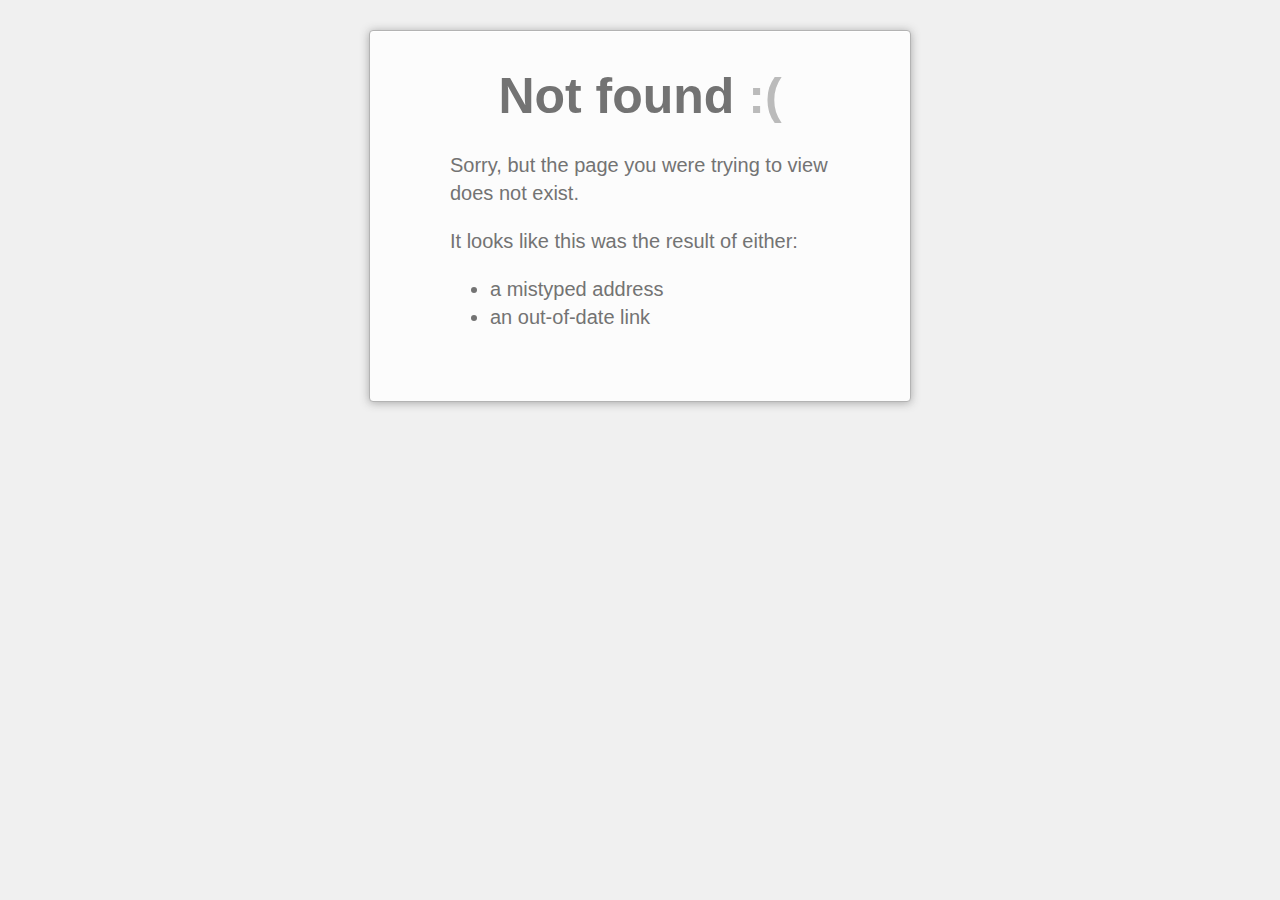
<file: src/main/webapp/error404.html>
<!DOCTYPE html>
<html lang="en">
    <head>
        <meta charset="utf-8">
        <title>Page Not Found :(</title>
        <style>
            ::-moz-selection {
                background: #b3d4fc;
                text-shadow: none;
            }

            ::selection {
                background: #b3d4fc;
                text-shadow: none;
            }

            html {
                padding: 30px 10px;
                font-size: 20px;
                line-height: 1.4;
                color: #737373;
                background: #f0f0f0;
                -webkit-text-size-adjust: 100%;
                -ms-text-size-adjust: 100%;
            }

            html,
            input {
                font-family: "Helvetica Neue", Helvetica, Arial, sans-serif;
            }

            body {
                max-width: 500px;
                _width: 500px;
                padding: 30px 20px 50px;
                border: 1px solid #b3b3b3;
                border-radius: 4px;
                margin: 0 auto;
                box-shadow: 0 1px 10px #a7a7a7, inset 0 1px 0 #fff;
                background: #fcfcfc;
            }

            h1 {
                margin: 0 10px;
                font-size: 50px;
                text-align: center;
            }

            h1 span {
                color: #bbb;
            }

            h3 {
                margin: 1.5em 0 0.5em;
            }

            p {
                margin: 1em 0;
            }

            ul {
                padding: 0 0 0 40px;
                margin: 1em 0;
            }

            .container {
                max-width: 380px;
                _width: 380px;
                margin: 0 auto;
            }

            /* google search */

            #goog-fixurl ul {
                list-style: none;
                padding: 0;
                margin: 0;
            }

            #goog-fixurl form {
                margin: 0;
            }

            #goog-wm-qt,
            #goog-wm-sb {
                border: 1px solid #bbb;
                font-size: 16px;
                line-height: normal;
                vertical-align: top;
                color: #444;
                border-radius: 2px;
            }

            #goog-wm-qt {
                width: 220px;
                height: 20px;
                padding: 5px;
                margin: 5px 10px 0 0;
                box-shadow: inset 0 1px 1px #ccc;
            }

            #goog-wm-sb {
                display: inline-block;
                height: 32px;
                padding: 0 10px;
                margin: 5px 0 0;
                white-space: nowrap;
                cursor: pointer;
                background-color: #f5f5f5;
                background-image: -webkit-linear-gradient(rgba(255,255,255,0), #f1f1f1);
                background-image: -moz-linear-gradient(rgba(255,255,255,0), #f1f1f1);
                background-image: -ms-linear-gradient(rgba(255,255,255,0), #f1f1f1);
                background-image: -o-linear-gradient(rgba(255,255,255,0), #f1f1f1);
                -webkit-appearance: none;
                -moz-appearance: none;
                appearance: none;
                *overflow: visible;
                *display: inline;
                *zoom: 1;
            }

            #goog-wm-sb:hover,
            #goog-wm-sb:focus {
                border-color: #aaa;
                box-shadow: 0 1px 1px rgba(0, 0, 0, 0.1);
                background-color: #f8f8f8;
            }

            #goog-wm-qt:hover,
            #goog-wm-qt:focus {
                border-color: #105cb6;
                outline: 0;
                color: #222;
            }

            input::-moz-focus-inner {
                padding: 0;
                border: 0;
            }
        </style>
    </head>
    <body>
        <div class="container">
            <h1>Not found <span>:(</span></h1>
            <p>Sorry, but the page you were trying to view does not exist.</p>
            <p>It looks like this was the result of either:</p>
            <ul>
                <li>a mistyped address</li>
                <li>an out-of-date link</li>
            </ul>
            <script>
                var GOOG_FIXURL_LANG = (navigator.language || '').slice(0,2),GOOG_FIXURL_SITE = location.host;
            </script>
            <script src="//linkhelp.clients.google.com/tbproxy/lh/wm/fixurl.js"></script>
        </div>
    </body>
</html>
</file>
